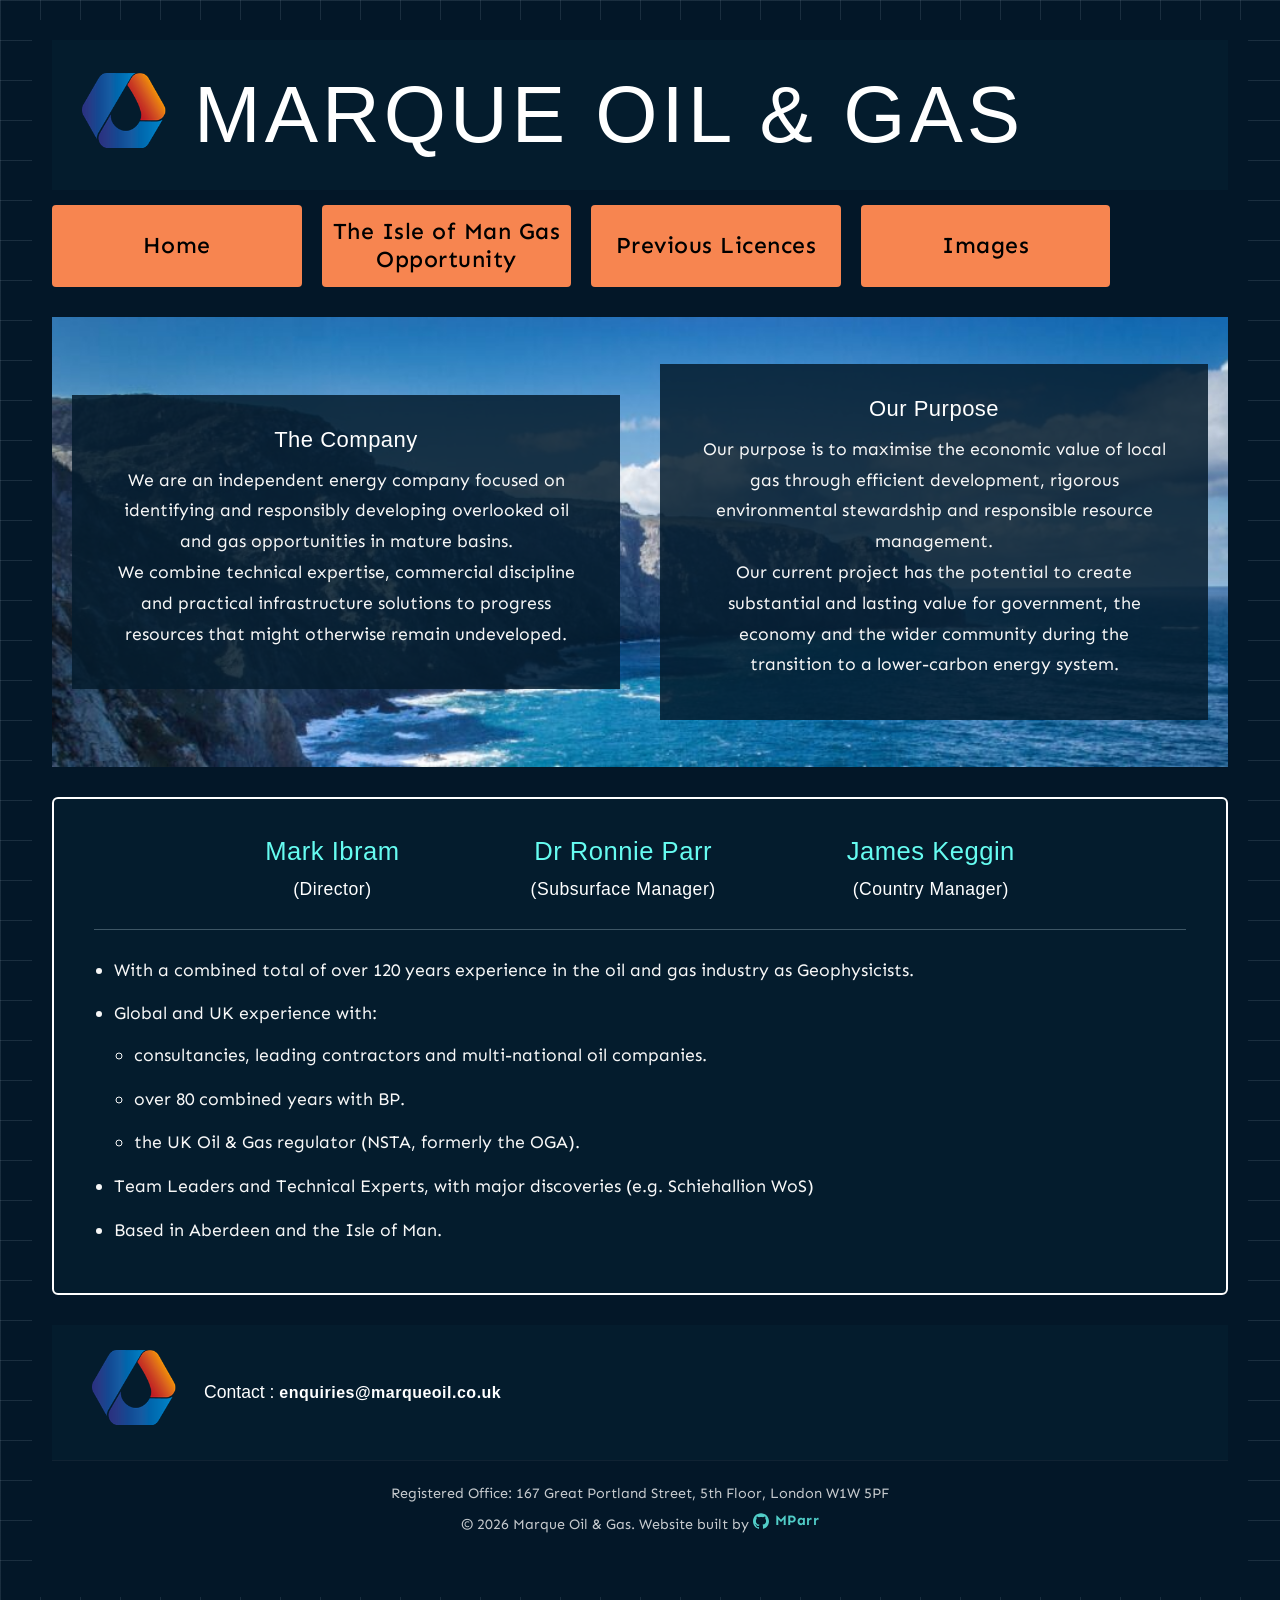
<file: index.html>
<!DOCTYPE html>
<html lang="en">
<head>
    <meta charset="UTF-8">
    <meta name="viewport" content="width=device-width, initial-scale=1.0">
	<meta name="description" content="Marque Oil & Gas is an independent energy company focused on responsibly developing local gas opportunities and carbon capture integration.">
    <title>Homepage - Marque Oil & Gas</title>
	<link rel="preconnect" href="https://fonts.googleapis.com">
	<link rel="preconnect" href="https://fonts.gstatic.com" crossorigin>
	<link href="https://fonts.googleapis.com/css2?family=Sen:wght@400;500&display=swap" rel="stylesheet">

    <link rel="icon" type="image/png" href="logo.png">
    <link rel="stylesheet" href="style.css">
</head>
<body>
    <div class="page-wrapper">
		<!-- Header Section with Clickable Logo on Left -->
		<header class="site-header">
			<div class="header-logo">
				<a href="index.html" title="Return to Homepage">
					<img src="logo.png" alt="Website Logo">
				</a>
			</div>
			<div class="header-text-container">
				<h1 class="header-title">
					MARQUE<br class="mobile-break"> 
					OIL<br class="mobile-break"> 
					&<br class="mobile-break"> 
					GAS
				</h1>
			</div>
		</header>

		<!-- Navigation Section -->
        <nav class="primary-nav" aria-label="Main Navigation">
            <ul class="nav-list">
			    <li><a href="index.html" class="button nav-btn">Home</a></li>
                <li><a href="caseForGas.html" class="button nav-btn">The Isle of Man Gas Opportunity</a></li>
				<li><a href="previousLicences.html" class="button nav-btn">Previous Licences</a></li>
				<li><a href="images.html" class="button nav-btn">Images</a></li>
            </ul>
        </nav>

		<!-- Hero / Vision Statement Section -->
		<section class="site-hero reveal">
			<img src="sea.jpg" alt="Coastal landscape with offshore energy infrastructure" class="hero-image">
			
			<div class="hero-vision-box">
				<h3>The Company</h3>
				<p>We are an independent energy company focused on identifying and responsibly developing overlooked oil and gas opportunities in mature basins. <br>
				We combine technical expertise, commercial discipline and practical infrastructure solutions to progress resources that might otherwise remain undeveloped.</p>
			</div>
			
			<div class="hero-vision-box">
				<h3>Our Purpose</h3>
				<p>Our purpose is to maximise the economic value of local gas through efficient development, rigorous environmental stewardship and responsible resource management.<br> Our current project has the potential to create substantial and lasting value for government, the economy and the wider community during the transition to a lower-carbon energy system.</p>
			</div>
		</section>

		<!-- Leadership Team Section -->
		<section class="content-section team-section reveal">
			
			<!-- Top Row: Names and Titles -->
			<div class="team-roster">
				<div class="team-member">
					<h3>Mark Ibram <br><span class="member-title">(Director)</span></h3>
				</div>
				<div class="team-member">
					<h3>Dr Ronnie Parr <br><span class="member-title">(Subsurface Manager)</span></h3>
				</div>
				<div class="team-member">
					<h3>James Keggin <br><span class="member-title">(Country Manager)</span></h3>
				</div>
			</div>
			
			<!-- Visual Divider -->
			<hr class="team-divider">
			
			<!-- Bottom Row: Bullet Points -->
			<div class="team-experience">
				<ul>
					<li>With a combined total of over 120 years experience in the oil and gas industry as Geophysicists.</li>
					<li>Global and UK experience with:
						<ul>
							<li>consultancies, leading contractors and multi-national oil companies.</li>
							<li>over 80 combined years with BP.</li>
							<li>the UK Oil & Gas regulator (NSTA, formerly the OGA).</li>
						</ul>
					</li>
					<li>Team Leaders and Technical Experts, with major discoveries (e.g. Schiehallion WoS)</li>
					<li>Based in Aberdeen and the Isle of Man.</li>
				</ul>
			</div>
			
		</section>

		<!-- Unified Footer / Contact Section -->
		<footer class="site-footer">
			<div class="footer-top">
				<div class="footer-logo">
					<img src="logo.png" alt="Website Logo">
				</div>
				<div class="footer-contact-block">
					<p class="footer-contact-text">Contact : <a href="mailto:enquiries@marqueoil.co.uk" class="footer-email">enquiries@marqueoil.co.uk</a></p>
				</div>
			</div>
			
	<div class="footer-bottom">
		<p>Registered Office: 167 Great Portland Street, 5th Floor, London W1W 5PF</p>
		<p>&copy; <span id="current-year">2026</span> Marque Oil & Gas. Website built by  
			<a href="https://github.com/profmparr" target="_blank" rel="noopener noreferrer" class="footer-credit-link">
				<!-- The Inline GitHub SVG Icon -->
				<svg class="github-icon" viewBox="0 0 24 24" width="16" height="16" aria-hidden="true">
					<path fill="currentColor" d="M12 .297c-6.63 0-12 5.373-12 12 0 5.303 3.438 9.8 8.205 11.385.6.113.82-.258.82-.577 0-.285-.01-1.04-.015-2.04-3.338.724-4.042-1.61-4.042-1.61C4.422 18.07 3.633 17.7 3.633 17.7c-1.087-.744.084-.729.084-.729 1.205.084 1.838 1.236 1.838 1.236 1.07 1.835 2.809 1.305 3.495.998.108-.776.417-1.305.76-1.605-2.665-.3-5.466-1.332-5.466-5.93 0-1.31.465-2.38 1.235-3.22-.135-.303-.54-1.523.105-3.176 0 0 1.005-.322 3.3 1.23.96-.267 1.98-.399 3-.405 1.02.006 2.04.138 3 .405 2.28-1.552 3.285-1.23 3.285-1.23.645 1.653.24 2.873.12 3.176.765.84 1.23 1.91 1.23 3.22 0 4.61-2.805 5.625-5.475 5.92.42.36.81 1.096.81 2.22 0 1.606-.015 2.896-.015 3.286 0 .315.21.69.825.57C20.565 22.092 24 17.592 24 12.297c0-6.627-5.373-12-12-12"></path>
				</svg>
				 MParr
			</a>
		</p>
    </div>

	<!-- Back to Top Button HTML -->
    <button id="backToTopBtn" title="Scroll to top">
        <span>Top</span> 
        <span style="font-size: 1.1rem; line-height: 1;">↑</span>
    </button>

	<script src="script.js"></script>
</body>
</html>
</file>
<file: style.css>
/* ==========================================================================
   Variables
   ========================================================================== */
:root {
    --color-background: #031728;
    --color-background-secondary: #041c2d;
    --color-primary: #66fcf1;
    --color-secondary: #f78550;
    --color-tertiary: #c3d9e7;
    --color-border: #47b2ab;
    
    --color-foreground: #ffffff;
    --color-body-text: #f7f7f7;
    --color-text-link: #10172b;
    --color-black: #000000;

    --font-primary: 'Sen', -apple-system, BlinkMacSystemFont, "Segoe UI", Roboto, sans-serif;
	--font-heading-special: "Segoe UI", -apple-system, BlinkMacSystemFont, sans-serif;
}

/* ==========================================================================
   Universal Box Sizing Reset
   ========================================================================== */
*, *::before, *::after {
    box-sizing: border-box;
}

/* ==========================================================================
   Base Styles with Visible Light Blue Technical Grid Background
   ========================================================================== */
body {
    background-color: var(--color-background);
    background-image: 
        linear-gradient(to right, rgba(195, 217, 231, 0.12) 1px, transparent 1px),
        linear-gradient(to bottom, rgba(195, 217, 231, 0.12) 1px, transparent 1px);
    background-size: 40px 40px; 
    color: var(--color-body-text);
    font-family: var(--font-primary);
    font-size: 1.1rem; 
    font-weight: 400;
    line-height: 1.75;
    margin: 0;
    padding: 0;
}

/* ==========================================================================
   Typography
   ========================================================================== */
h1, h2, h3, h4, h5, h6 {
    font-family: var(--font-heading-special);
	color: var(--color-foreground);
    margin-top: 0;
    margin-bottom: 0.625rem;
    letter-spacing: 0.5px;
}

h1 {
    font-size: clamp(32px, 4.5vw, 56px);
    line-height: 1.38;
    text-align: left;
}

h2 {
    font-size: clamp(28px, 2.6vw, 32px);
    line-height: 1.43;
}

h3 {
    font-size: clamp(20px, 1.9vw, 22px);
    line-height: 1.36;
	font-weight: 500;
}

/* ==========================================================================
   Links
   ========================================================================== */
a {
    color: var(--color-foreground);
    text-decoration: underline;
    transition: color 0.2s ease, text-decoration 0.2s ease;
	letter-spacing: 0.5px;
    line-height: 1.36;
	font-weight: 500;
}

a:hover, 
a:focus, 
a:active {
    color: var(--color-primary);
    text-decoration: none;
}

/* ==========================================================================
   Buttons
   ========================================================================== */
.button, 
button, 
input[type="submit"] {
    background-color: var(--color-primary);
    color: var(--color-black);
    border-radius: 4px; 
    border: none;
    font-family: inherit;
    font-size: clamp(0.9rem, 1.8vw, 1.8rem); 
    font-weight: 500;
    padding: 9px 27px; 
    text-decoration: none;
    line-height: 1.7;
    cursor: pointer;
    display: inline-block;
    transition: background-color 0.3s ease, color 0.3s ease;
}

.button:hover, .button:focus, .button:active,
button:hover, button:focus, button:active,
input[type="submit"]:hover, input[type="submit"]:focus, input[type="submit"]:active {
    background-color: var(--color-secondary);
    color: var(--color-black);
}

/* ==========================================================================
   Layout Styles
   ========================================================================== */
.page-wrapper {
    max-width: 1400px; 
    width: 95%;        
    margin: 20px auto; 
    padding: 20px;
    background-color: var(--color-background); 
}

.site-header {
    background-color: var(--color-background-secondary);
    display: flex;
    justify-content: flex-start; 
    align-items: center;   
    gap: 25px; 
    padding: 20px 30px;
    margin-bottom: 15px;
    min-height: 90px;
}

.header-title {
    margin: 0;
    font-size: clamp(2rem, 6vw + 1rem, 5rem);
    text-align: left;
    letter-spacing: 0.05em;
    line-height: 1.38;
	font-weight: 400;
}

.header-text-container {
    display: flex;
    flex-direction: column; 
    justify-content: center;
}

.header-logo {
    background-color: transparent; 
    border: none; 
}

.header-logo img {
    max-height: 75px; 
    width: auto;      
}

/* ==========================================================================
   Navigation Grid (4-Column Layout)
   ========================================================================== */
.primary-nav {
    margin-bottom: 30px;
}

.nav-list {
    display: grid;
    grid-template-columns: repeat(4, minmax(0, 1fr)); 
    gap: 20px;
    list-style: none;
    padding: 0;
    margin: 0;
    width: 90%; 
}

.nav-list li {
    width: 100%;
    display: flex; 
}

.nav-btn {
    width: 100%;
    height: 100%; 
    background-color: var(--color-secondary); 
    text-align: center;
    line-height: 1.2;
    padding: 13px 9px; 
    word-break: break-word; 
    display: flex;
    align-items: center;
    justify-content: center;
}

/* ==========================================================================
   Hero Section
   ========================================================================== */
.site-hero {
    position: relative;
    display: flex;
    align-items: center; 
    justify-content: flex-end; 
    min-height: 450px; 
    margin-bottom: 30px;
    overflow: hidden; 
}

.hero-image {
    position: absolute; 
    top: 0;
    left: 0;
    width: 100%;
    height: 100%;
    object-fit: cover; 
    z-index: 1; 
}

.hero-vision-box {
    position: relative;
    z-index: 2; 
    background-color: rgba(4, 28, 45, 0.85); 
    padding: 30px 40px;
    margin: 20px;
    display: flex;
    flex-direction: column;
    justify-content: center;
    text-align: center;
    max-width: 600px; 
    width: 90%; 
}

.hero-vision-box h3, 
.hero-vision-box p {
    margin: 0 0 10px 0;
}

.content-section {
    margin-bottom: 20px;
}

/* ==========================================================================
   Team Section
   ========================================================================== */
.team-section {
    background-color: var(--color-background-secondary);
    padding: 35px 40px;
    margin-bottom: 30px;
    border: 2px solid var(--color-foreground);
    border-radius: 6px;
}

.team-roster {
    display: flex;
    justify-content: center; 
    align-items: center;
    text-align: center;
    gap: 12%; 
}

.team-member h3 {
    margin: 0;
    font-size: clamp(1.4rem, 2vw, 1.8rem); 
    color: var(--color-primary); 
}

.member-title {
    font-size: 1.1rem;
    color: var(--color-foreground); 
    font-weight: 500;
}

.team-divider {
    border: none;
    border-top: 1px solid var(--color-tertiary); 
    margin: 25px 0;
    opacity: 0.3;
}

.team-experience ul {
    margin: 0;
    padding-left: 20px;
    line-height: 1.8;
}

.team-experience li {
    margin-bottom: 12px;
}

.team-experience ul ul {
    margin-top: 10px;
    list-style-type: circle; 
}

/* ==========================================================================
   Subpage & Side-by-Side Content Styles
   ========================================================================== */
.page-heading-box,
.text-content-box {
    background-color: var(--color-background-secondary);
    padding: 35px 40px;
    margin-bottom: 20px;
    position: relative;
    overflow: hidden;
}

.text-content-box > h2 {
    color: var(--color-primary);
    font-size: clamp(3.6rem, 4.5vw, 3.8rem);
    background-color: rgba(3, 23, 40, 0.6);
    padding: 20px 30px;
    margin: -35px -40px 20px -40px;
    text-align: left;
    letter-spacing: 2px;
    border: none;
    width: calc(100% + 80px);
	font-weight: 700;
	font-style: normal;
}

.lead-text {
    font-size: 1.15rem;
    opacity: 0.9;
    margin-bottom: 15px;
}

.section-subtitle {
    margin-bottom: 15px;
    opacity: 0.9;
    font-weight: 700;
    font-style: italic;
}

.content-image-wrapper {
    display: flex;
    justify-content: center;
    margin-top: 20px;
    width: 100%;
}

.content-image-wrapper img {
    width: 100%;
    max-width: 950px;
    height: auto;      
    display: block;
    border-radius: 4px; 
}

.content-side-by-side {
    display: flex;
    align-items: center; 
    gap: 35px;
    margin-top: 15px;
}

.side-text {
    flex: 1.2; 
    text-align: justify;
    text-justify: inter-word;
	padding: 25px 30px;
}

.side-text p, 
.side-text ol {
    text-align: justify;
    text-justify: inter-word;
}

.side-image {
    flex: 1;
    display: flex;
    justify-content: center;
    align-items: flex-start;
    position: sticky; 
    top: 20px;
    background: transparent;
    border: none;
    padding: 0;
    box-shadow: none;
}

.side-image img {
    width: 100%;
    max-width: 100%;
    height: auto;
    border-radius: 8px;
    box-shadow: 0 12px 35px rgba(0, 0, 0, 0.45);
}

/* ==========================================================================
   Cleaned-Up Utility Classes (Replaces Inline Styles)
   ========================================================================== */
.development-step-heading {
    color: var(--color-primary);
    margin-bottom: 5px;
}

.development-step-text {
    margin-top: 0;
    margin-bottom: 20px;
}

.choice-heading {
    color: var(--color-foreground);
    margin-bottom: 5px;
}

.choice-bullet-list {
    margin-top: 0;
    padding-left: 20px;
    margin-bottom: 20px;
}

.stacked-images-wrapper {
    display: flex;
    flex-direction: column;
    gap: 15px;
    width: 100%;
}

.centered-choice-box {
    text-align: center;
    margin-top: 30px;
}

.choice-box-title {
    text-transform: none;
    font-size: 1.5rem;
    margin-bottom: 20px;
}

.choice-box-text {
    font-size: 1.15rem;
    margin-bottom: 10px;
    color: var(--color-foreground);
    font-weight: 700;
}

.choice-box-text-last {
    font-size: 1.15rem;
    margin: 0;
    color: var(--color-foreground);
    font-weight: 700;
}

/* ==========================================================================
   Comparison Table Styles
   ========================================================================== */
.table-container {
    width: 100%;
    overflow-x: auto; 
    margin-bottom: 30px;
    border: none;
    border-radius: 6px;
    box-shadow: 0 4px 20px rgba(0, 0, 0, 0.3);
}

.comparison-table {
    width: 100%;
    border-collapse: collapse;
    text-align: left;
    font-size: 1rem;
    color: var(--color-body-text);
}

.comparison-table th, 
.comparison-table td {
    padding: 16px 20px;
    border: none;
    border-bottom: 1px solid rgba(255, 255, 255, 0.05); 
    vertical-align: middle;
}

.comparison-table thead th {
    background-color: var(--color-background-secondary); 
    color: var(--color-foreground);
    font-family: var(--font-heading-special);
    font-size: 1.1rem;
}

.comparison-table .header-wind {
    background-color: #381d16; 
    color: #f2d3c7;
}

.col-wind {
    background-color: rgba(242, 133, 80, 0.08); 
    width: 39%;
    color: var(--color-body-text);
}

.comparison-table .header-gas {
    background-color: var(--color-background-secondary);
    color: var(--color-primary);
}

.test-name {
    background-color: var(--color-background);
    color: var(--color-foreground);
    font-weight: 700;
    width: 22%;
}

.col-gas {
    background-color: var(--color-background-secondary);
    width: 39%;
    color: var(--color-body-text);
}

.status-yes { color: var(--color-primary); font-weight: 700; }
.status-no { color: #b52b2b; font-weight: 700; }
.status-unlikely { color: #b86214; font-weight: 700; }
.status-risk { color: #b86214; font-weight: 700; }
.status-bad { color: #b52b2b; font-weight: 700; }
.status-neutral { color: #3b5266; font-weight: 700; }

/* ==========================================================================
   Tabbed Switcher Styles (Minimalist Underline Design)
   ========================================================================== */
.tab-nav {
    display: flex;
    justify-content: center;
    gap: 5px;
    margin-bottom: 35px;
    flex-wrap: wrap;
    border-bottom: 2px solid var(--color-background-secondary); 
    padding-bottom: 2px;
}

.tab-nav-left {
    justify-content: flex-start;
}

.tab-btn {
    flex: 0 1 auto; 
    text-align: center;
    background-color: transparent; 
    color: var(--color-foreground);
    opacity: 0.9; 
    border: none;
    box-shadow: none; 
    padding: 12px 20px;
    font-size: 1.05rem;
    font-weight: 700; 
    letter-spacing: 0.5px; 
    border-radius: 0;
    border-bottom: 3px solid transparent; 
    cursor: pointer;
    transition: all 0.2s ease;
}

.tab-btn:hover {
    color: var(--color-primary);
    opacity: 1;
    background-color: rgba(102, 252, 241, 0.05); 
}

.tab-btn.active {
    background-color: transparent;
    color: var(--color-primary);
    opacity: 1;
    border-bottom: 3px solid var(--color-primary); 
    font-weight: 700;
}

.tab-content {
    display: none;
}

.tab-content.active {
    display: block;
    animation: fadeInTab 0.4s ease-in-out forwards;
}

@keyframes fadeInTab {
    from { opacity: 0; transform: translateY(5px); }
    to { opacity: 1; transform: translateY(0); }
}

/* ==========================================================================
   Milestone Timeline Tracker Styles
   ========================================================================== */
.timeline-container {
    display: flex;
    flex-direction: column;
    gap: 15px;
    position: relative;
    margin-top: 15px;
    border: 2px solid var(--color-secondary); 
    padding: 30px; 
    border-radius: 8px; 
}

.timeline-container::before {
    content: '';
    position: absolute;
    top: 40px; 
    bottom: 40px; 
    left: 47px; 
    width: 2px;
    background-color: var(--color-tertiary);
    opacity: 0.3;
}

.timeline-step {
    display: flex;
    align-items: flex-start;
    gap: 15px;
    position: relative;
}

.timeline-marker {
    background-color: var(--color-background);
    color: var(--color-primary);
    border: 2px solid var(--color-primary); 
    font-family: var(--font-heading-special);
    font-weight: 700;
    font-size: 0.9rem;
    width: 34px;
    height: 34px;
    border-radius: 50%;
    display: flex;
    align-items: center;
    justify-content: center;
    flex-shrink: 0;
    z-index: 2;
    transition: background-color 0.3s ease, color 0.3s ease;
}

.timeline-step:hover .timeline-marker {
    background-color: var(--color-primary);
    color: var(--color-black);
}

.timeline-content {
    background-color: var(--color-background);
    border: none;
    box-shadow: 0 4px 15px rgba(0, 0, 0, 0.2);
    border-radius: 6px;
    padding: 12px 18px;
    flex-grow: 1;
    transition: transform 0.3s ease;
}

.timeline-step:hover .timeline-content {
    transform: translateY(-2px);
}

.timeline-content h4 {
    margin: 0 0 4px 0;
    font-size: 1rem;
    color: var(--color-primary);
}

.timeline-content p {
    margin: 0;
    font-size: 0.9rem;
    color: var(--color-body-text);
    opacity: 0.9;
    line-height: 1.5;
}

/* ==========================================================================
   Footer Section Styles
   ========================================================================== */
.site-footer {
    display: flex;
    flex-direction: column;
    margin-bottom: 20px;
    background-color: var(--color-background-secondary);
    border-top: none;
}

.footer-top {
    display: flex;
    justify-content: flex-start; 
    align-items: center;
    gap: 25px; 
    padding: 25px 40px;
    background-color: var(--color-background-secondary);
}

.footer-logo img {
    max-height: 75px; 
    width: auto;
}

.footer-contact-block {
    text-align: left;
}

.footer-contact-heading {
    margin: 0 0 5px 0;
    font-size: 1.1rem;
    color: var(--color-primary);
}

.footer-contact-text {
    margin: 0;
    font-family: var(--font-heading-special);
    font-size: 1.1rem;
    color: var(--color-foreground);
}

.footer-email {
    color: var(--color-foreground);
    font-weight: 700;
    text-decoration: none;
    font-size: 1.0rem;
}

.footer-bottom {
    background-color: var(--color-background);
    padding: 15px 40px;
    text-align: center;
    font-size: 0.9rem;
    border-top: 1px solid rgba(255, 255, 255, 0.05); 
}

.footer-bottom p {
    margin: 5px 0;
    opacity: 0.8;
}

/* ==========================================================================
   Footer Developer Credit Link & Icon
   ========================================================================== */
.footer-credit-link {
    color: var(--color-primary); 
    text-decoration: none;
    font-weight: 700;
    display: inline-flex;
    align-items: center;
    gap: 6px; /* Spacing between the icon and your name */
    transition: color 0.2s ease;
}

.footer-credit-link:hover {
    color: var(--color-secondary); 
    text-decoration: underline;
}

.github-icon {
    transition: transform 0.2s ease;
}

/* Makes the little cat logo pop up slightly when you hover over the link */
.footer-credit-link:hover .github-icon {
    transform: scale(1.15); 
}

/* ==========================================================================
   Summary Box & FAQ Styles
   ========================================================================== */
.simple-choice-box {
    background-color: var(--color-background); 
    border: 2px solid var(--color-secondary);   
    border-radius: 8px;
    padding: 25px 30px;
    margin-top: 30px;
    box-shadow: 0 4px 20px rgba(0, 0, 0, 0.3); 
}

.text-content-box .simple-choice-box h2 {
    color: var(--color-secondary); 
    font-size: 1.3rem;
    margin-bottom: 12px;
    text-transform: uppercase;
    letter-spacing: 1px;
}

.choice-list {
    list-style-type: none; 
    padding: 0;
    margin: 0;
}

.choice-list li {
    font-size: 1.1rem;
    line-height: 1.6;
    margin-bottom: 10px;
    padding-left: 24px;
    position: relative;
}

.choice-list li::before {
    content: "■";
    color: var(--color-primary);
    position: absolute;
    left: 0;
    font-size: 0.8rem;
    top: 2px;
}

.choice-list li:last-child {
    margin-bottom: 0;
}

/* Upgraded Interactive FAQ Styles */
.faq-container {
    display: flex;
    flex-direction: column;
    gap: 15px;
    margin-top: 20px;
}

.faq-item {
    background-color: var(--color-background-secondary); 
    border: 1px solid rgba(102, 252, 241, 0.15); 
    border-left: 5px solid var(--color-primary); 
    box-shadow: 0 4px 15px rgba(0, 0, 0, 0.2);
    border-radius: 6px;
    overflow: hidden;
    transition: transform 0.2s ease, box-shadow 0.2s ease;
}

.faq-item:hover {
    box-shadow: 0 6px 20px rgba(0, 0, 0, 0.4); 
}

.faq-item[open] {
    transform: translateY(-2px);
    border-left: 5px solid var(--color-secondary); 
}

.faq-question {
    padding: 18px 25px; 
    font-size: 1.1rem;
    font-weight: 700;
    color: var(--color-foreground);
    cursor: pointer;
    list-style: none; 
    display: flex;
    justify-content: space-between;
    align-items: center;
    transition: color 0.2s ease, background-color 0.2s ease;
}

.faq-question::-webkit-details-marker {
    display: none;
}

.faq-question:hover {
    color: var(--color-primary);
    background-color: rgba(255, 255, 255, 0.03); 
}

.faq-question::after {
    content: "+";
    font-size: 1.6rem;
    color: var(--color-primary);
    background-color: rgba(102, 252, 241, 0.1); 
    width: 38px;
    height: 38px;
    display: flex;
    align-items: center;
    justify-content: center;
    border-radius: 50%;
    flex-shrink: 0; 
    margin-left: 15px;
    transition: transform 0.3s ease, background-color 0.3s ease, color 0.3s ease;
}

.faq-item[open] .faq-question::after {
    content: "−";
    transform: rotate(180deg);
    background-color: var(--color-secondary); 
    color: var(--color-black);
}

.faq-answer {
    padding: 15px 25px 25px 25px; 
    color: var(--color-body-text);
    line-height: 1.7;
    border-top: 1px solid rgba(255, 255, 255, 0.05);
}

.faq-answer p { margin: 0; }

/* ==========================================================================
   Animations & Resource Library
   ========================================================================== */
@keyframes fadeInSmooth {
    from { opacity: 0; transform: translateY(15px); }
    to { opacity: 1; transform: translateY(0); }
}

.page-heading-box,
.text-content-box,
.team-section,
.site-hero,
.primary-nav,
.tab-nav {
    animation: fadeInSmooth 0.8s ease-out forwards;
}

.reveal {
    opacity: 0;
    transform: translateY(40px);
    transition: opacity 1s cubic-bezier(0.16, 1, 0.3, 1), transform 1s cubic-bezier(0.16, 1, 0.3, 1);
    will-change: opacity, transform;
}

.reveal.active {
    opacity: 1;
    transform: translateY(0);
}

.resource-grid {
    display: flex;
    flex-direction: column;
    gap: 12px;
    margin-top: 15px;
}

.resource-card {
    display: flex;
    align-items: center;
    background-color: var(--color-background);
    border: none;
    box-shadow: 0 4px 15px rgba(0, 0, 0, 0.2);
    border-radius: 6px;
    padding: 16px 20px;
    text-decoration: none;
    color: var(--color-foreground);
    transition: transform 0.2s ease;
}

.resource-card:hover {
    transform: translateY(-2px);
}

.resource-icon {
    background-color: var(--color-secondary);
    color: var(--color-black);
    font-family: var(--font-heading-special);
    font-weight: 700;
    font-size: 0.85rem;
    padding: 8px 10px;
    border-radius: 4px;
    margin-right: 15px;
    flex-shrink: 0;
}

.resource-info { flex-grow: 1; }
.resource-info h4 { margin: 0 0 4px 0; font-size: 1.05rem; color: var(--color-primary); }
.resource-info p { margin: 0 0 4px 0; font-size: 0.9rem; color: var(--color-body-text); opacity: 0.9; }
.resource-meta { font-size: 0.85rem; opacity: 0.7; }

.resource-action {
    font-weight: 700;
    font-size: 0.95rem;
    color: var(--color-primary);
    margin-left: 15px;
    flex-shrink: 0;
    display: flex;
    align-items: center;
    gap: 5px;
}

/* ==========================================================================
   Interactive Image Slider
   ========================================================================== */
.image-slider-container {
    --position: 50%; /* Default slider position */
    position: relative;
    width: 100%;
    max-width: 950px; 
    margin: 0 auto;
    border-radius: 8px;
    box-shadow: 0 12px 35px rgba(0, 0, 0, 0.45);
    overflow: hidden;
}

.image-slider-container img {
    display: block;
    width: 100%;
    height: auto;
    pointer-events: none; /* Stops the mouse from accidentally highlighting the image */
}

.slider-base-img {
    width: 100%;
}

.slider-overlay-img {
    position: absolute;
    top: 0;
    left: 0;
    height: 100%;
    object-fit: cover;
    /* This physically crops the top image based on the slider variable */
    clip-path: polygon(0 0, var(--position) 0, var(--position) 100%, 0 100%);
}

.slider-range {
    position: absolute;
    top: 0;
    left: 0;
    width: 100%;
    height: 100%;
    opacity: 0; /* Keeps the native HTML input completely invisible */
    cursor: ew-resize;
    z-index: 10;
    margin: 0;
}

.slider-handle {
    position: absolute;
    top: 0;
    bottom: 0;
    left: var(--position);
    width: 4px;
    background-color: var(--color-primary); /* Turquoise line */
    transform: translateX(-50%);
    pointer-events: none;
    z-index: 5;
}

.slider-handle-button {
    position: absolute;
    top: 50%;
    left: 50%;
    transform: translate(-50%, -50%);
    width: 40px;
    height: 40px;
    background-color: var(--color-secondary); /* Orange button */
    border-radius: 50%;
    display: flex;
    align-items: center;
    justify-content: center;
    color: var(--color-black);
    font-weight: bold;
    font-size: 1.2rem;
    box-shadow: 0 4px 15px rgba(0, 0, 0, 0.5);
}

/* ==========================================================================
   Print-Friendly Styles
   ========================================================================== */
@media print {
    body {
        background-color: #ffffff !important;
        background-image: none !important; 
        color: #000000 !important;
    }

    .primary-nav,
    .tab-nav,
    .content-side-by-side img, 
    button {
        display: none !important;
    }

    .page-wrapper,
    .site-header,
    .content-section,
    .page-heading-box,
    .text-content-box,
    .team-section,
    .site-footer {
        background-color: #ffffff !important;
        color: #000000 !important;
        box-shadow: none !important;
        border: 1px solid #ddd !important;
    }

    h1, h2, h3, h4, h5, h6,
    .team-member h3,
    .page-heading-box h2,
    .text-content-box > h3 {
        color: #000000 !important;
    }

    .comparison-table {
        color: #000000 !important;
    }
    
    .comparison-table th {
        background-color: #f0f0f0 !important;
        color: #000000 !important;
    }
}

.case-card-grid {
    display: grid;
    grid-template-columns: repeat(auto-fit, minmax(320px, 1fr));
    gap: 20px;
    margin-top: 20px;
	text-align: center;
}

.feature-card {
    background-color: var(--color-background);
    border-radius: 6px;
    padding: 22px 25px;
    box-shadow: 0 4px 15px rgba(0, 0, 0, 0.2);
    transition: transform 0.2s ease;
}

.feature-card:hover {
    transform: translateY(-2px);
}

.feature-card h4 {
    margin: 0 0 8px 0;
    font-size: 1.1rem;
    color: var(--color-primary);
}

.feature-card p {
    margin: 0;
    font-size: 0.950rem;
    color: var(--color-body-text);
    opacity: 0.9;
    line-height: 1.6;
}


/* ==========================================================================
   Professional Back-to-Top Button & Image Modal Styles
   ========================================================================== */
#backToTopBtn {
    position: fixed;
    bottom: 30px;
    right: 30px;
    z-index: 99;
    background-color: var(--color-background-secondary);
    color: var(--color-foreground);
    border: none;
    border-radius: 35px; 
    padding: 14px 24px; 
    font-family: var(--font-primary);
    font-size: 1.05rem; 
    font-weight: 700;
    letter-spacing: 0.5px;
    cursor: pointer;
    display: flex;
    align-items: center;
    gap: 10px;
    opacity: 0;
    visibility: hidden;
    transform: translateY(15px);
    transition: opacity 0.3s ease, visibility 0.3s ease, transform 0.3s ease, background-color 0.3s ease, color 0.3s ease;
    box-shadow: 0 4px 20px rgba(0, 0, 0, 0.4);
}

#backToTopBtn.show {
    opacity: 1;
    visibility: visible;
    transform: translateY(0);
}

#backToTopBtn:hover {
    background-color: var(--color-secondary);
    color: var(--color-black);
    transform: translateY(-3px);
}

.side-image img, 
.content-image-wrapper img {
    cursor: pointer;
    transition: transform 0.2s ease;
}

.side-image img:hover, 
.content-image-wrapper img:hover {
    transform: scale(1.02);
}

#imageModal {
    display: none;
    position: fixed;
    z-index: 1000;
    top: 0;
    left: 0;
    width: 100%;
    height: 100%;
    background-color: rgba(3, 23, 40, 0.95);
    justify-content: center;
    align-items: center;
    padding: 20px;
}

#imageModal img {
    max-width: 90%;
    max-height: 90vh;
    border-radius: 4px;
    box-shadow: 0 4px 25px rgba(0,0,0,0.5);
}

#imageModal.active {
    display: flex;
}

.mobile-break {
    display: none;
}
/* ==========================================================================
   Media Queries & Responsive Rules
   ========================================================================== */
@media (max-width: 900px) {
    .comparison-table th, 
    .comparison-table td {
        padding: 12px 10px;
        font-size: 0.9rem;
    }
    
    .content-side-by-side {
        flex-direction: column;
        gap: 20px;
    }
}

@media (max-width: 850px) {
    .site-header {
        flex-direction: column;
        gap: 20px; 
        padding: 20px;
    }
    
    .site-hero {
        flex-direction: column;
        justify-content: center;
        padding: 20px 0; 
    }

    .hero-vision-box {
        padding: 15px 20px; 
        margin: 10px; 
        width: 90%;
    }

    .hero-vision-box h3 {
        font-size: 1.2rem;
        margin-bottom: 5px;
    }

    .hero-vision-box p {
        font-size: 0.95rem; 
        line-height: 1.4; 
    }

    .footer-top {
        flex-direction: column;
        gap: 20px;
        justify-content: center;
    }

    .comparison-table thead { display: none; }

    .comparison-table, 
    .comparison-table tbody, 
    .comparison-table tr, 
    .comparison-table td {
        display: block;
        width: 100% !important;
    }

    .comparison-table { border: none; }

    .comparison-table tr {
        margin-bottom: 25px;
        border-radius: 6px;
        overflow: hidden;
        box-shadow: 0 4px 15px rgba(0, 0, 0, 0.2);
    }

    .comparison-table .test-name {
        background-color: var(--color-background);
        color: var(--color-primary);
        font-size: 1.15rem;
        text-align: center;
        padding: 14px;
        font-family: var(--font-heading-special);
    }

    .comparison-table .col-wind,
    .comparison-table .col-gas {
        padding: 18px 20px;
        display: block;
        position: relative;
    }

    .comparison-table td[data-label]::before {
        content: attr(data-label);
        display: block;
        font-family: var(--font-heading-special);
        font-size: 0.85rem;
        text-transform: uppercase;
        letter-spacing: 0.5px;
        margin-bottom: 6px;
        opacity: 0.85;
    }

    .comparison-table .col-wind::before { color: #f2d3c7; font-weight: 700; }
    .comparison-table .col-gas::before { color: var(--color-primary); font-weight: 700; }
	
	.mobile-break {
        display: block;
    }
    
    .header-title {
        line-height: 1.1; 
		text-align: center;
    }
	
	.nav-list {
        grid-template-columns: repeat(2, minmax(0, 1fr));
    }
}

@media (max-width: 768px) {
    .resource-card {
        flex-direction: column;
        align-items: flex-start;
        gap: 15px;
    }
    
    .resource-action {
        margin-left: 0;
        align-self: flex-end;
    }
}
</file>
